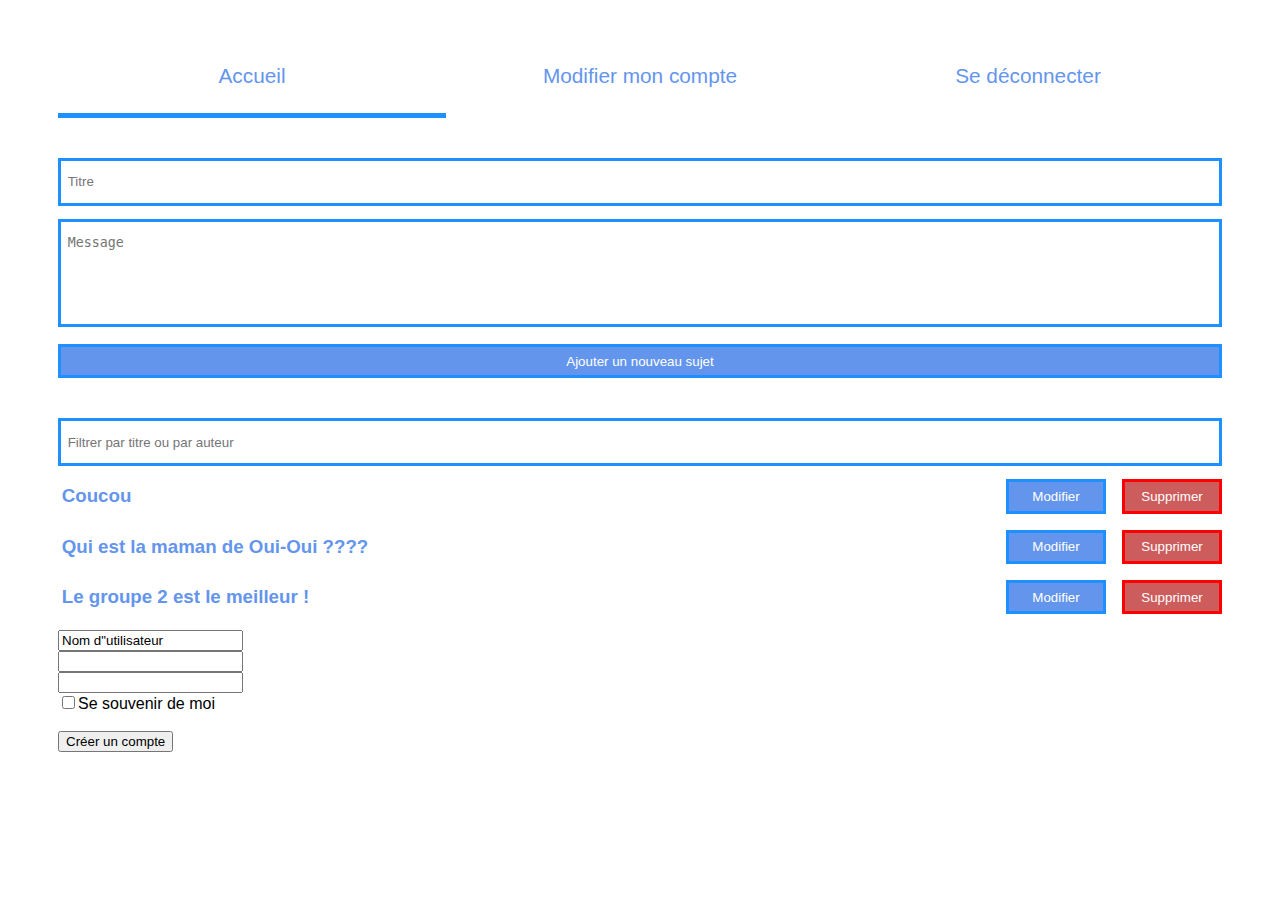
<file: main.html>
<!DOCTYPE html>
 <html lang="en">
 <head>
     <meta charset="UTF-8">
     <meta http-equiv="X-UA-Compatible" content="IE=edge">
     <meta name="viewport" content="width=device-width, initial-scale=1.0">
     <link href="Style.css" rel="stylesheet" />
     <title>Super forum</title>
 </head>

 <body>
  <header id="h">
    <button id="hBouton1"></button>
    <button id="hBouton2"></button>
    <button id="hBouton3"></button>
 </header>
 
  <div id="contenuDeLaPage"></div>

  <script type="module" src="creerCompte.js"></script>
  <script type="module" src="classes.js"></script>
  <script type="module" src="index.js"></script>
  <script type="module" src="accueil.js"></script>
  <!-- <script src="modifCompte.js"></script> -->
  <script src="index.js"></script>


 </body>
 </html>
</file>
<file: Style.css>
:root{
    --bleu-claire: cornflowerblue;
    --bleu: dodgerblue;
    --bleu-foncé: mediumblue;
    --transparence: #00000000;
    --marge: 1em;

    margin: 30px 50px;
    font-family: Arial, Helvetica, sans-serif;
}

.invisible {
    display: none;
}

header {
    display: grid;
    grid-template-columns: 1fr 1fr 1fr;
    height: 80px;
}

textarea {
    resize: none;
}

button.headerB {
    color: var(--bleu-claire);
    background-color: var(--transparence);
    font-size: 1.3em;
    border-left: none;
    border-right: none;
    border-top: none;
}

button.hUnselected {
    border-bottom: 5px solid var(--transparence);
}

button.hSelected {
    border-bottom: 5px solid var(--bleu);
}

button.hHover {
    border-bottom: 5px solid var(--bleu-foncé);
}

div.popup {
    background-color: darkslateblue;
    color: #ffffff;
    padding: 0px 1em;
    border-radius: 0.3em;
    position: absolute;
}

.nvsujet{
    margin: 40px 0px;
}

.inputtxt {
    box-sizing: border-box;
    border: 3px solid var(--bleu);
    width: 100%;
    padding: 1em 0.5em;
    margin-bottom: var(--marge);
}

.sujet {
    display: grid;
	grid-template-columns: 1fr 100px 100px;
    grid-column-gap: var(--marge);
    margin-bottom: var(--marge);
}

input.ajoutsujet {
    padding: 0.5em;
    color: #ffffff;
    background-color: var(--bleu-claire);
    border: 3px solid var(--bleu);
    width: 100%;
}

h3.accueil {
    display: inline;
    color: var(--bleu-claire);
    margin: auto 0.2em;
}

button.bouton_modif {
    padding: 0.5em;
    color: #ffffff;
    background-color: var(--bleu-claire);
    border: 3px solid var(--bleu);
    width: 100%;
}

button.bouton_enregistre {
    padding: 0.5em;
    color: #ffffff;
    background-color:mediumseagreen;
    border: 3px solid forestgreen;
    width: 100%;
}

button.bouton_supp {
    padding: 0.5em;
    color: #ffffff;
    background-color: indianred;
    border: 3px solid red;
    width: 100%;
}
</file>
